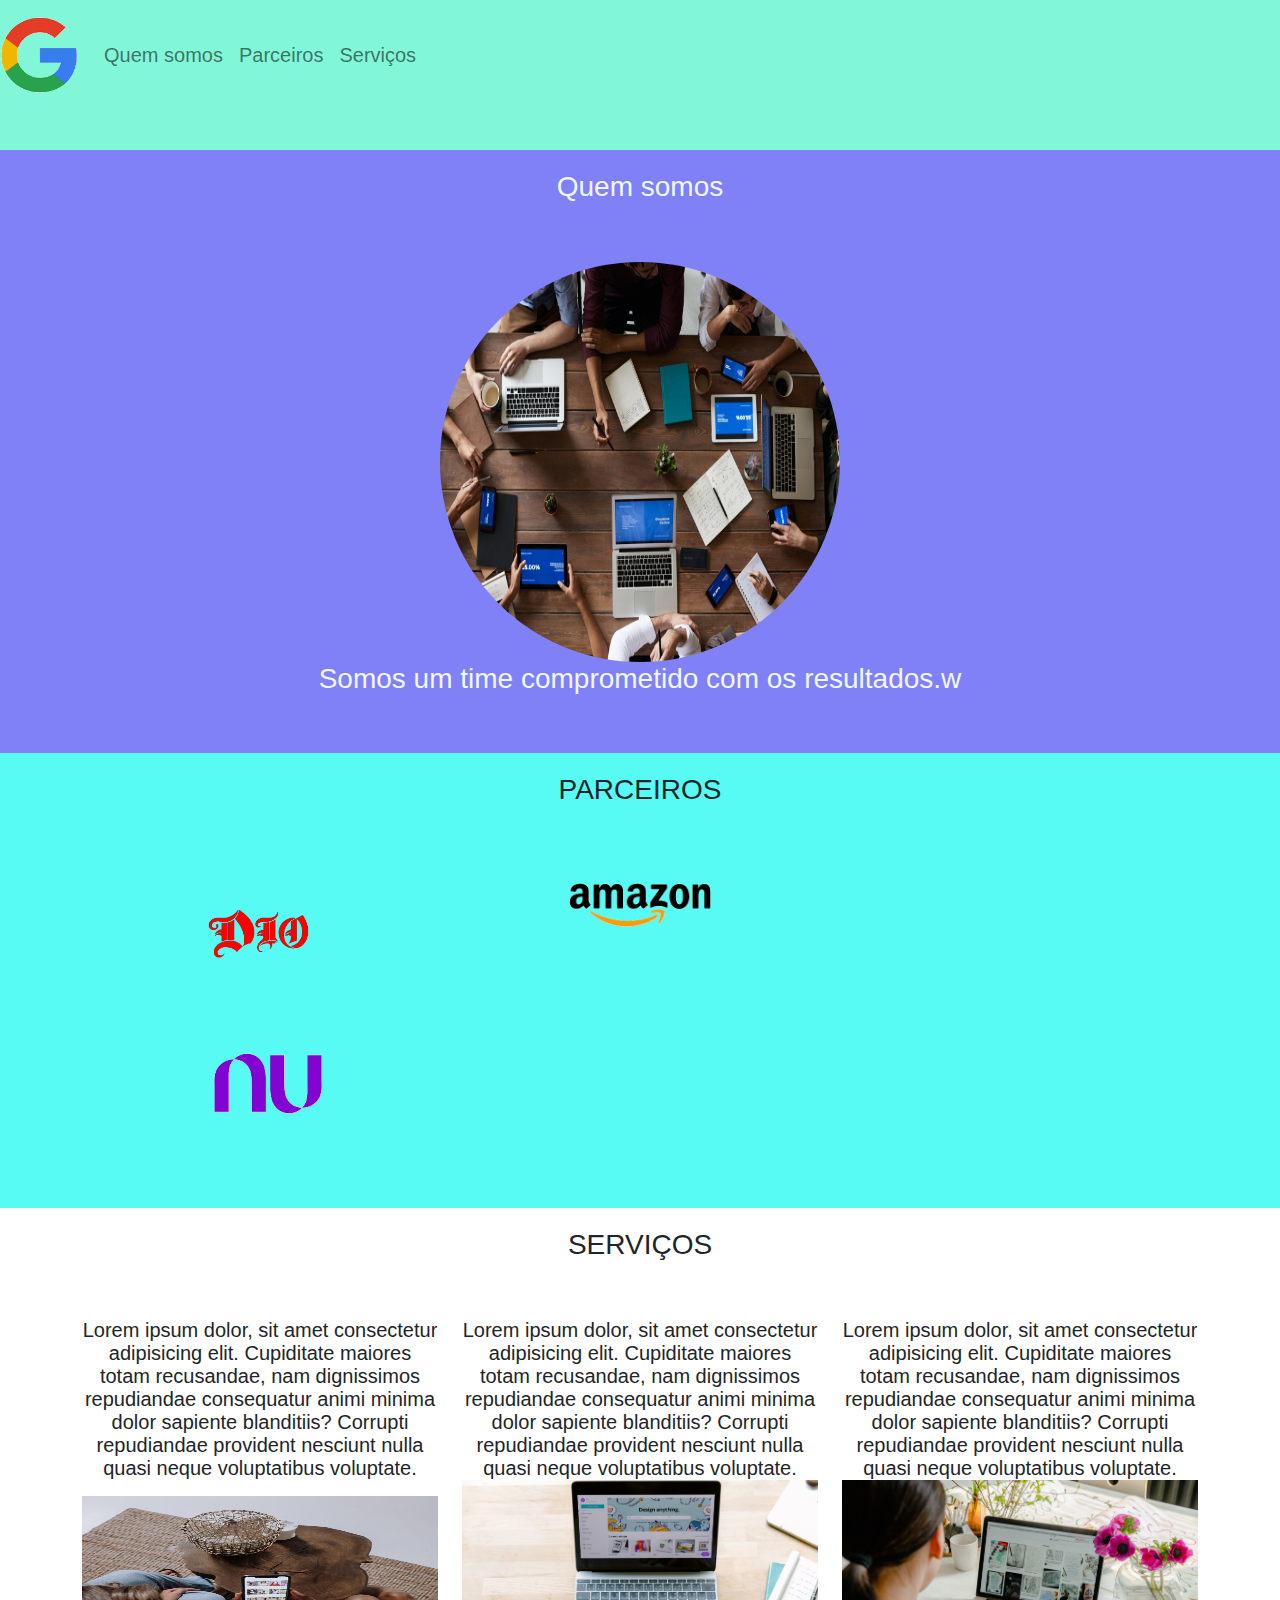
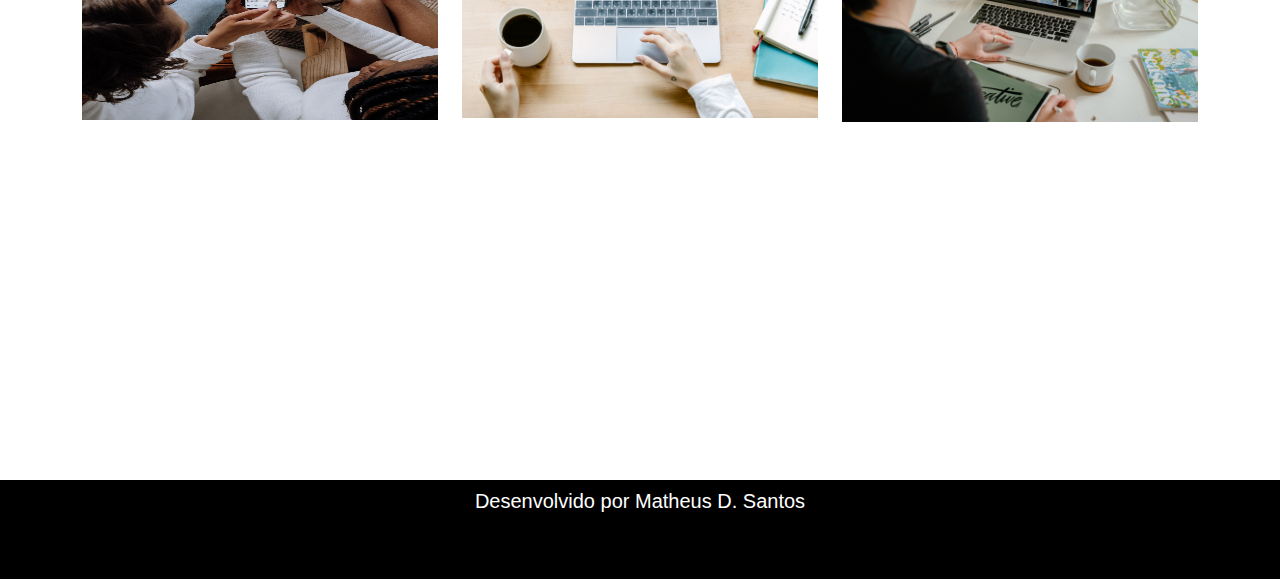
<file: aula_bootstrap2RM/index.html>
<!DOCTYPE html>
<html lang="pt-br">
<head>
    <meta charset="UTF-8">
    <meta name="viewport" content="width=device-width, initial-scale=1.0">
    <title>Minha página</title>
    <link rel="stylesheet" type="text/css" href="bootstrap/bootstrap-5.1.3/css/bootstrap.min.css">
    <link rel="stylesheet" type="text/css" href="css/style.css">
</head>
<body>
    <nav class="navbar navbar-expand-lg navbar-light margin">
        <a class="navbar-brand" href="#">
            <img src="image/google_logo.png" width="80" height="80" alt="logo da google">
        </a>
        <div class="collapse navbar-collapse">
            <ul class="navbar-nav">
                <li class="nav-item">
                    <a class="nav-link" href="#quemsomos">Quem somos</a>
                </li>
            </ul>
        </div>
        <div class="collapse navbar-collapse">
            <ul class="navbar-nav">
                <li class="nav-item">
                    <a class="nav-link" href="#parceiros">Parceiros</a>
                </li>
            </ul>
        </div>
        <div class="collapse navbar-collapse">
            <ul class="navbar-nav">
                <li class="nav-item">
                    <a class="nav-link" href="#serviços">Serviços</a>
                </li>
            </ul>
        </div>
    </nav>
    <section id="quemsomos">
        <div class="container-fluid quem-somos text-center margin">
            <h3 class="margin">Quem somos</h3>
            <img class="rounded-circle" src="image/time.jpg" width="400" height="400" alt="Equipe da empresa">
            <h3>Somos um time comprometido com os resultados.w</h3>
        </div>
    </section>
    <section id="parceiros">
        <div class="container-fluid text-center margin parceiros">
            <h3 class="margin">PARCEIROS</h3>
            <div class="container">
                <div class="row">
                    <div class="col-lg-4">
                        <img src="image/dio.png" width="40%" alt="">
                    </div>
                    <div class="col-lg-4">
                        <img src="image/amazon.png" width="40%" alt="">
                    </div>
                    </div>
                    <div class="col-lg-4">
                        <img src="image/nubank.png" width="40%" alt="">
                    </div>
                </div>
            </div>
        </div>
    </section>
    <section id="servicos">
        <div class="container-fluid text-center margin servicos">
            <h3 class="margin">SERVIÇOS</h3>
            <div class="container">
                <div class="row">
                    <div class="col-lg-4">
                        <p>Lorem ipsum dolor, sit amet consectetur adipisicing elit. Cupiditate maiores totam recusandae, nam dignissimos repudiandae consequatur animi minima dolor sapiente blanditiis? Corrupti repudiandae provident nesciunt nulla quasi neque voluptatibus voluptate.</p>
                        <img src="image/app.jpg" width="100%" height="31.5%" alt="">
                    </div>
                    <div class="col-lg-4">
                        <p>Lorem ipsum dolor, sit amet consectetur adipisicing elit. Cupiditate maiores totam recusandae, nam dignissimos repudiandae consequatur animi minima dolor sapiente blanditiis? Corrupti repudiandae provident nesciunt nulla quasi neque voluptatibus voluptate.
                        <img src="image/site.jpg" width="100%" alt="">
                    </div>
                    <div class="col-lg-4">
                        <p>Lorem ipsum dolor, sit amet consectetur adipisicing elit. Cupiditate maiores totam recusandae, nam dignissimos repudiandae consequatur animi minima dolor sapiente blanditiis? Corrupti repudiandae provident nesciunt nulla quasi neque voluptatibus voluptate.
                        <img src="image/site2.jpg" width="100%" alt="">
                    </div>
                </div>
            </div>
        </div>
    </section>
    <footer class="container-fluid text-center bg-footer margin">
        <p>Desenvolvido por Matheus D. Santos</p>
    </footer>
</body>
</html>
</file>
<file: aula_bootstrap2RM/css/style.css>
body {
    font: 20px Arial, sans-serif;
}

.navbar-collapse {
    flex-grow: 0;
}

.navbar {
    background-color: #81F7D8;
}

.quem-somos {
    background-color: #8181F7;
    color: aliceblue;
}

.margin {
    padding-bottom: 50px;
    padding-top: 10px;
}

.parceiros {
    background-color: #58faf4;
}

.bg-footer {
    background-color: BLACK;
    color: white;
}
</file>
